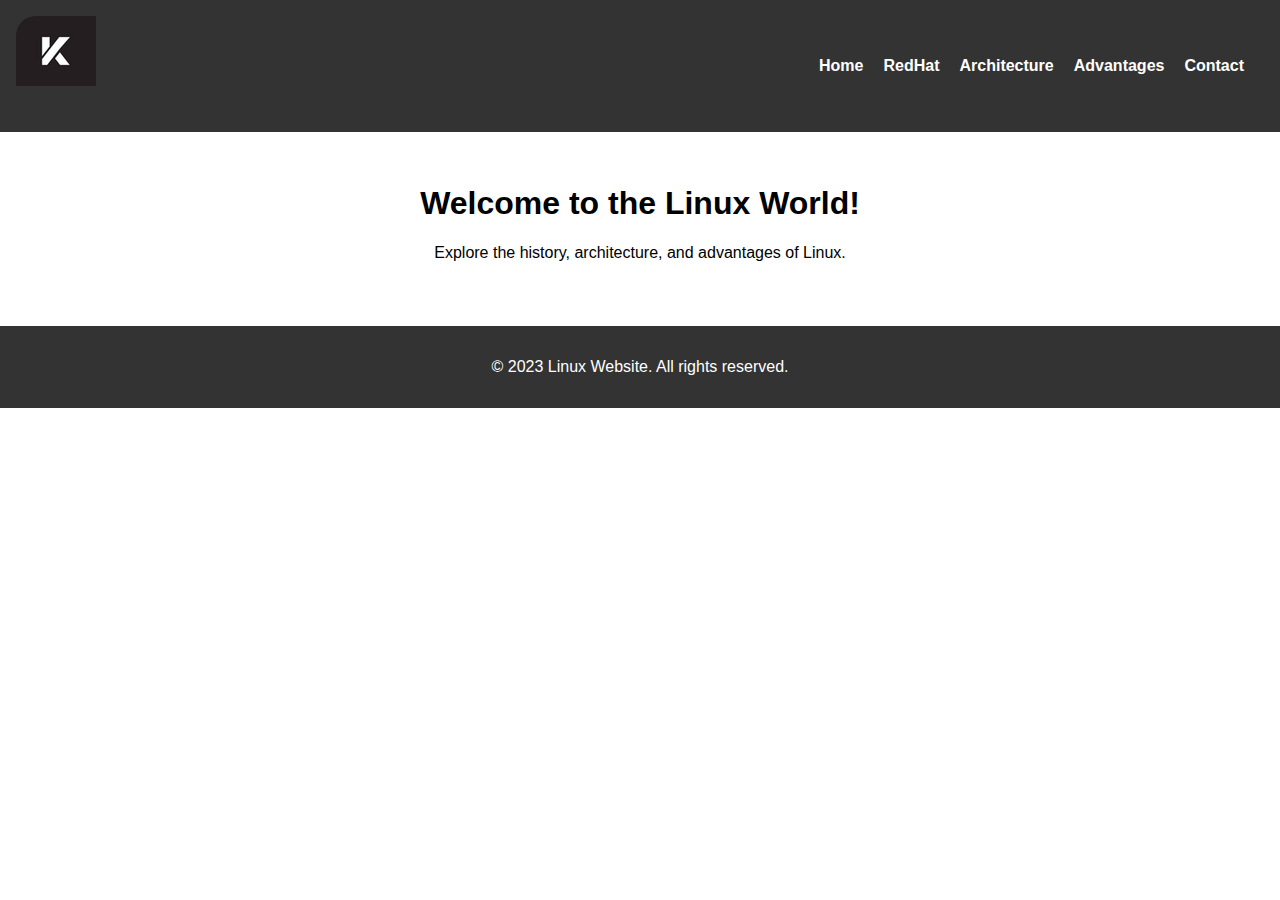
<file: index.html>
<!DOCTYPE html>
<html lang="en">
<head>
    <meta charset="UTF-8">
    <meta name="viewport" content="width=device-width, initial-scale=1.0">
    <link rel="stylesheet" href="css/style.css">
    <title>Linux Website</title>
</head>
<body>
    <header>
        <div class="logo">
            <img src="images/K-logo.png" alt="Linux Logo">
        </div>
        <nav>
            <ul>
                <li><a href="/">Home</a></li>
                <li><a href="./about/RedHat.html">RedHat</a></li>
                <li><a href="./about/architecture.html">Architecture</a></li>
                <li><a href="./about/advantages.html">Advantages</a></li>
                <li><a href="./contact/index.html">Contact</a></li>
            </ul>
        </nav>
    </header>

    <main>
        <section class="hero">
            <h1>Welcome to the Linux World!</h1>
            <p>Explore the history, architecture, and advantages of Linux.</p>
        </section>

        <!-- More sections can be added here -->
    </main>

    <footer>
        <p>&copy; 2023 Linux Website. All rights reserved.</p>
    </footer>

    <script src="js/main.js"></script>
</body>
</html>
</file>
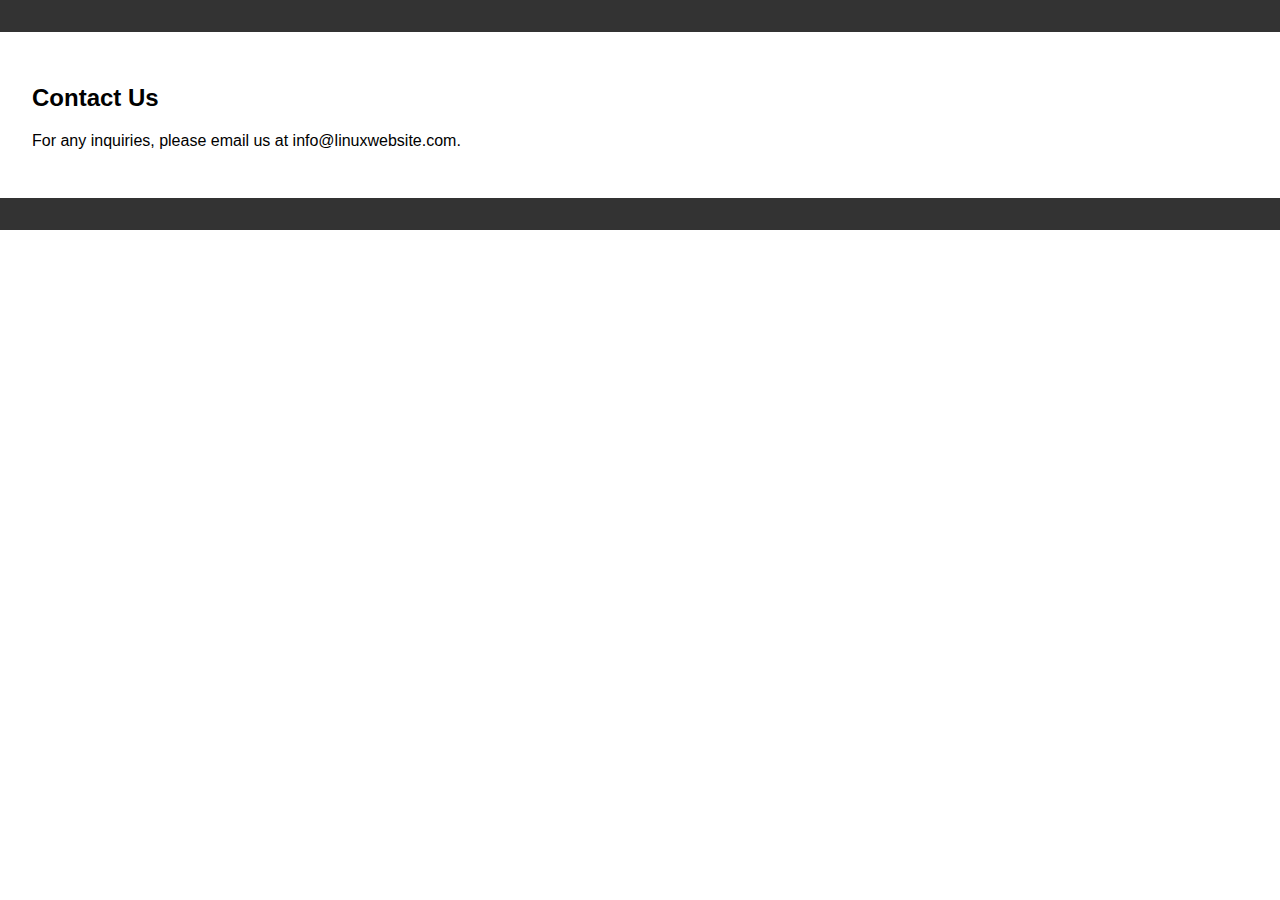
<file: contact/index.html>
<!-- Sample content for contact/index.html -->
<!DOCTYPE html>
<html lang="en">
<head>
    <meta charset="UTF-8">
    <meta name="viewport" content="width=device-width, initial-scale=1.0">
    <link rel="stylesheet" href="../../css/style.css">
    <title>Contact Us</title>
</head>
<body>
    <header>
        <!-- Similar header as in index.html -->
    </header>

    <main>
        <section>
            <h2>Contact Us</h2>
            <p>For any inquiries, please email us at info@linuxwebsite.com.</p>
        </section>
    </main>

    <footer>
        <!-- Similar footer as in index.html -->
    </footer>

    <script src="../../js/main.js"></script>
</body>
</html>
</file>
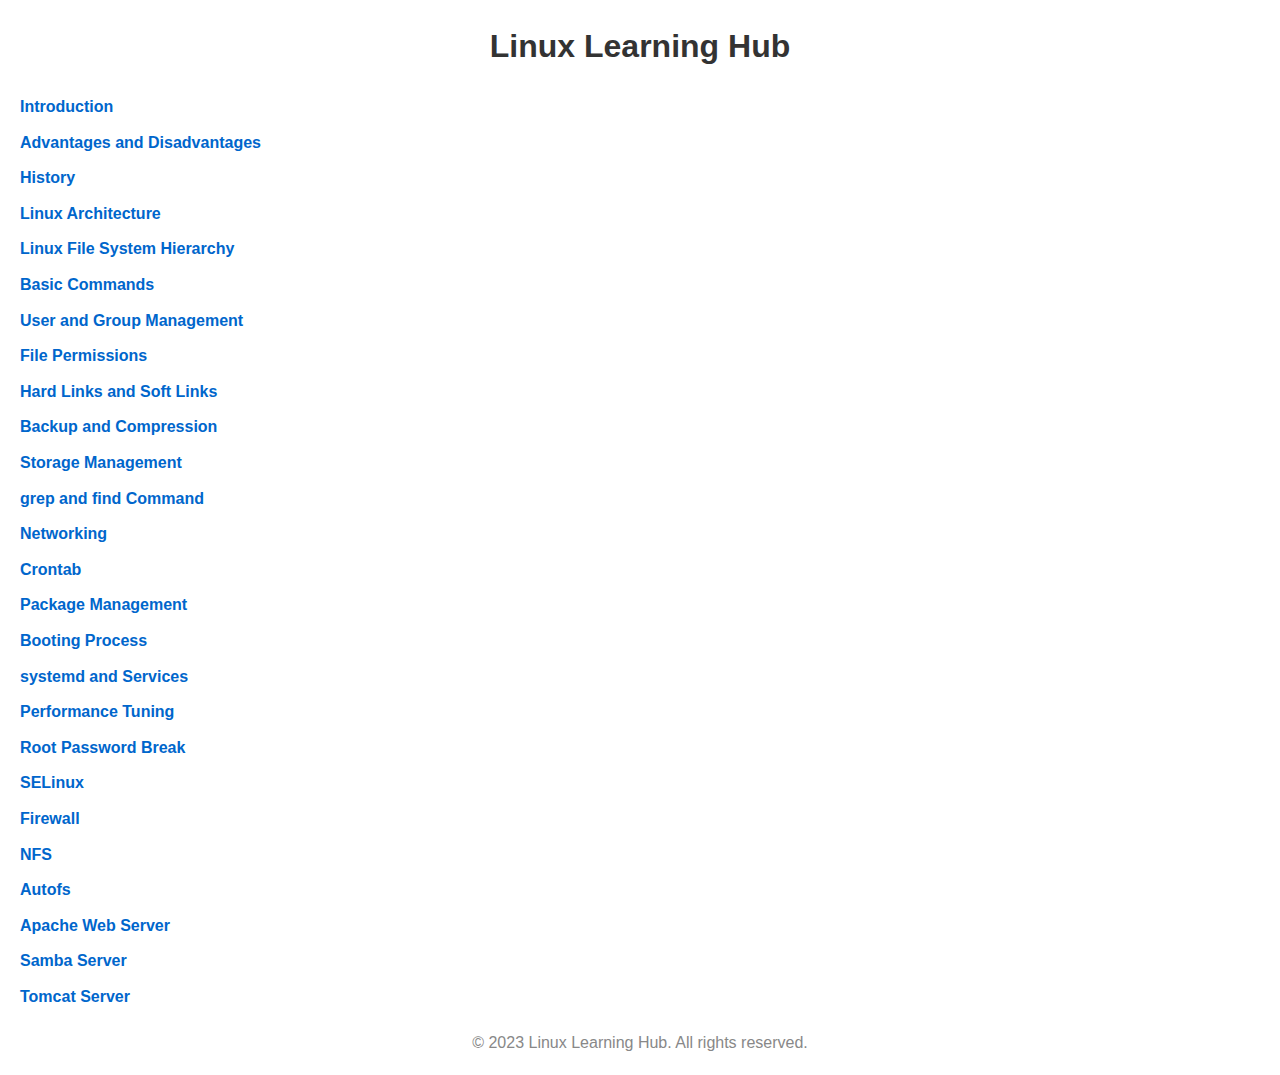
<file: about/RedHat.html>
<!DOCTYPE html>
<html lang="en">
<head>
    <meta charset="UTF-8">
    <meta name="viewport" content="width=device-width, initial-scale=1.0">
    <title>Linux Learning Hub</title>
    <style>
        body {
            font-family: Arial, sans-serif;
            line-height: 1.6;
            margin: 20px;
        }

        header {
            text-align: center;
            margin-bottom: 20px;
        }

        h1 {
            color: #333;
        }

        ul {
            list-style-type: none;
            padding: 0;
            margin: 0;
        }

        li {
            margin-bottom: 10px;
        }

        a {
            text-decoration: none;
            color: #0066cc;
            font-weight: bold;
        }

        footer {
            text-align: center;
            margin-top: 20px;
            color: #888;
        }
    </style>
</head>
<body>
    <header>
        <h1>Linux Learning Hub</h1>
    </header>

    <section>
        <ul>
            <li><a href="introduction.html">Introduction</a></li>
            <li><a href="advantages_disadvantages.html">Advantages and Disadvantages</a></li>
            <li><a href="history.html">History</a></li>
            <li><a href="linux_architecture.html">Linux Architecture</a></li>
            <li><a href="file_system_hierarchy.html">Linux File System Hierarchy</a></li>
            <li><a href="basic_commands.html">Basic Commands</a></li>
            <li><a href="user_group_management.html">User and Group Management</a></li>
            <li><a href="file_permissions.html">File Permissions</a></li>
            <li><a href="hard_soft_links.html">Hard Links and Soft Links</a></li>
            <li><a href="backup_compression.html">Backup and Compression</a></li>
            <li><a href="storage_management.html">Storage Management</a></li>
            <li><a href="grep_find_command.html">grep and find Command</a></li>
            <li><a href="networking.html">Networking</a></li>
            <li><a href="crontab.html">Crontab</a></li>
            <li><a href="package_management.html">Package Management</a></li>
            <li><a href="booting_process.html">Booting Process</a></li>
            <li><a href="systemd_services.html">systemd and Services</a></li>
            <li><a href="performance_tuning.html">Performance Tuning</a></li>
            <li><a href="root_password_break.html">Root Password Break</a></li>
            <li><a href="selinux.html">SELinux</a></li>
            <li><a href="firewall.html">Firewall</a></li>
            <li><a href="nfs.html">NFS</a></li>
            <li><a href="autofs.html">Autofs</a></li>
            <li><a href="apache_web_server.html">Apache Web Server</a></li>
            <li><a href="samba_server.html">Samba Server</a></li>
            <li><a href="tomcat_server.html">Tomcat Server</a></li>
        </ul>
    </section>

    <footer>
        <p>&copy; 2023 Linux Learning Hub. All rights reserved.</p>
    </footer>
</body>
</html>
</file>
<file: css/style.css>
/* css/style.css */

.logo {
    width: 100px; /* Adjust the width as needed */
    height: 100px; /* Adjust the height as needed */
    border-radius: 20%; /* Make the logo circular */
    overflow: hidden; /* Ensure the circular shape is applied */
}

body {
    font-family: 'Arial', sans-serif;
    margin: 0;
    padding: 0;
}

header {
    background-color: #333;
    color: white;
    padding: 1em;
    display: flex;
    justify-content: space-between;
    align-items: center;
}

nav ul {
    list-style: none;
    display: flex;
}

nav ul li {
    margin-right: 20px;
}

nav a {
    text-decoration: none;
    color: white;
    font-weight: bold;
}

main {
    padding: 2em;
}

.hero {
    text-align: center;
    margin-bottom: 2em;
}

footer {
    background-color: #333;
    color: white;
    text-align: center;
    padding: 1em 0;
}
</file>
